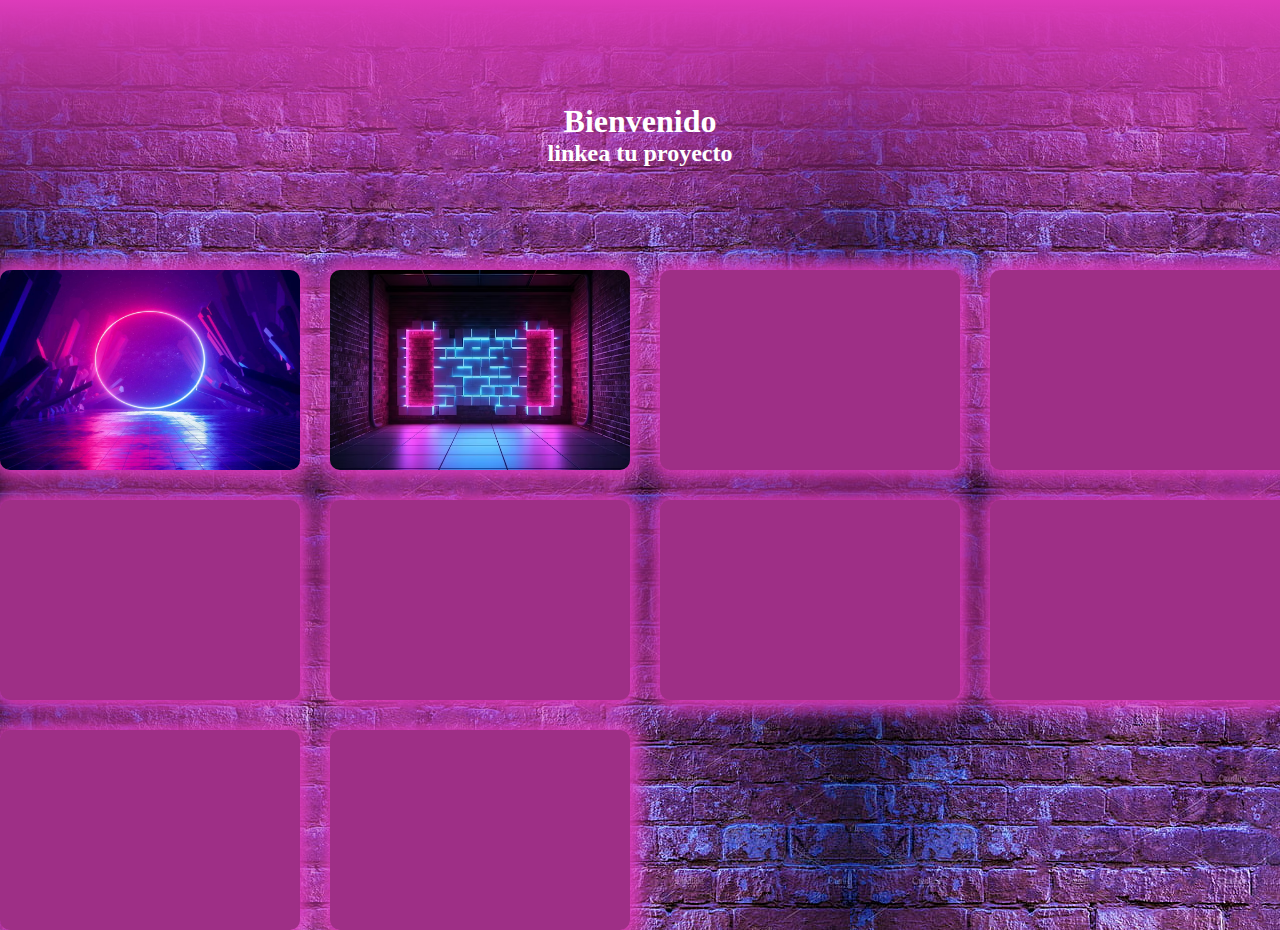
<file: index.html>
<!DOCTYPE html>
<html lang="en">
<head>
    <link rel="stylesheet" href="./css/style.css">
    <meta charset="UTF-8">
    <meta http-equiv="X-UA-Compatible" content="IE=edge">
    <meta name="viewport" content="width=device-width, initial-scale=1.0">
    <title>Document</title>
</head>
<body>
    <header>
        <h1>Bienvenido</h1>
        <h2>linkea tu proyecto</h2>
    </header>
    <main>
        <div class="proyectos">
            <a href="./html/arom/boton.html">
                <img class="imgArom" src="./img/foto (1).jpg" alt="imagend de repositorio de arom">
            </a>
        </div>
        <div class="proyectos">
            <a href="./html/rabia/index.html">
                <img class="imgArom" src="./img/foto (3).jpg" alt="">
            </a>
        </div>
        <div class="proyectos"></div>
        <div class="proyectos"></div>
        <div class="proyectos"></div>
        <div class="proyectos"></div>
        <div class="proyectos"></div>
        <div class="proyectos"></div>
        <div class="proyectos"></div>
        <div class="proyectos"></div>
    </main>
    
</body>
</html>
</file>
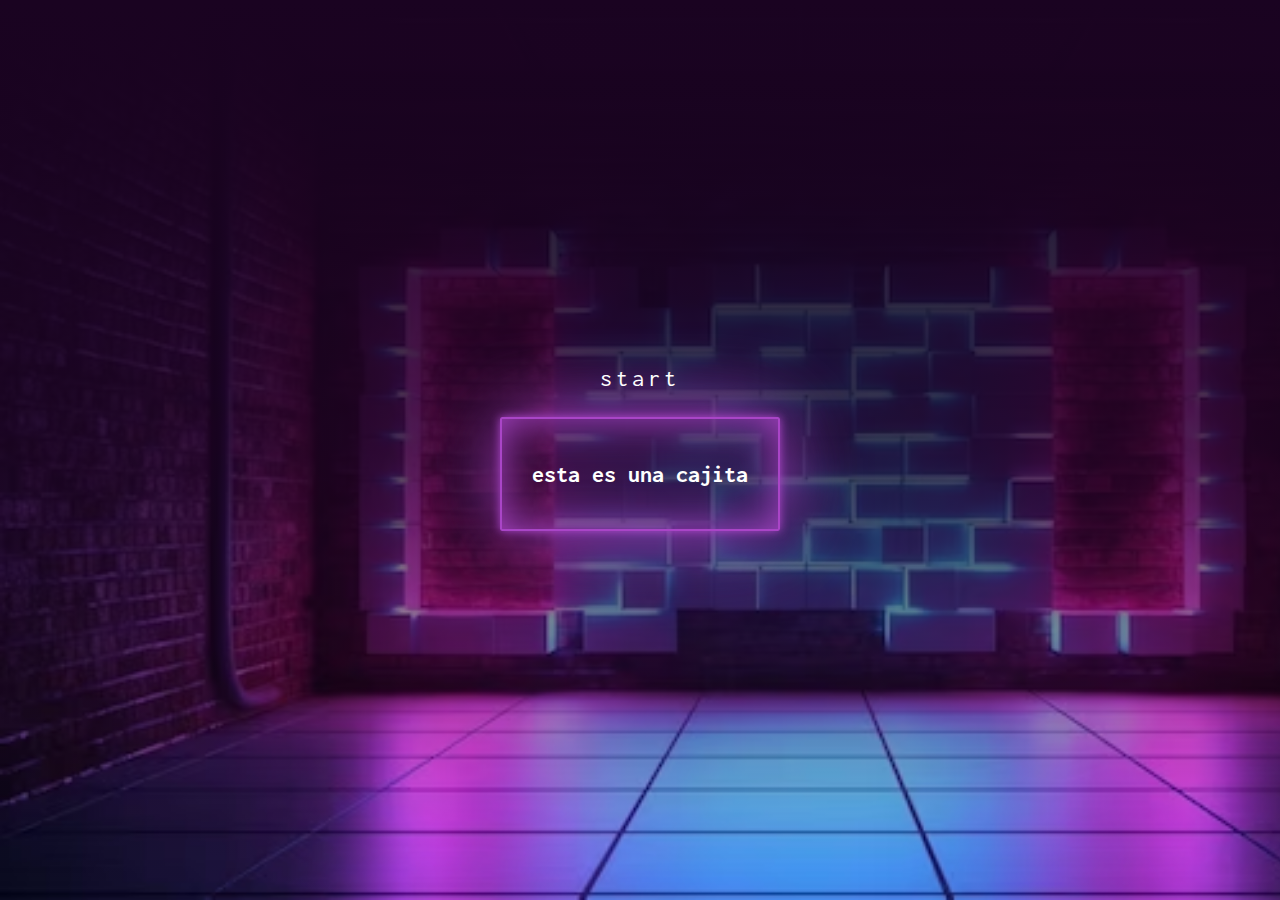
<file: html/arom/boton.html>
<!DOCTYPE html>
<html lang="en">
<head>
    <link rel="stylesheet" href="./css/style.css">
    <meta charset="UTF-8">
    <meta http-equiv="X-UA-Compatible" content="IE=edge">
    <meta name="viewport" content="width=device-width, initial-scale=1.0">
    <title>algo</title>
</head>
<body class="cuerpo">
<section class="fondo">
    <button  class="btn-neon" id="boton">
        <span id="span1"></span>
        <span id="span2"></span>
        <span id="span3"></span>
        <span id="span4"></span>
         start
    </button>
    <div class="cajita" id="cajita">
        <h2>esta es una cajita</h2>
    </div>
</section>
    <script src="./main.js"></script>
</body>
</html>
</file>
<file: css/style.css>
* {
    margin: 0;
    padding: 0;
}
body {
    background-image: url("../img/foto\ \(2\).jpg");
    
}
h1, h2 {
    color: rgb(255, 255, 255);
}
header {
    background: linear-gradient(#dd3bba,#dd3bba00);
    height: 30vh;
    display:flex;
    flex-direction: column;
    justify-content: center;
    align-items: center;
}
main {
    display: grid;
    gap: 30px;
    grid-template-columns: repeat(4, 1fr);
}

.imgArom {
    width: 300px;
    height: 200px;
    border-radius: 10px;
}


.proyectos {
    background-color: #9e2f86;
    box-shadow: 1px 1px 19px 10px #dd3bba;
    width: 300px;
    height: 200px;
    border-radius: 10px;
}
</file>
<file: html/arom/css/style.css>
@import url('https://fonts.googleapis.com/css2?family=Bebas+Neue&family=Inconsolata:wght@200;400;600&display=swap');


*{
    margin:0;
    padding:0;
    font-family: 'Inconsolata', monospace;
} 
/**/
.cuerpo {
    background-image: url(../img/foto\ \(3\).jpg);
    background-repeat: no-repeat;
    background-size: cover;

}
.fondo {
    width:100vw;
    height: 100vh;
    margin: 0;
    padding: 0;
    display: flex;
    justify-content: center;
    align-items:center;
    flex-direction: column;
    background-image:linear-gradient(#1a0321,#1a0321c4,transparent) ;

    font-family: consolas;
}
button{
    cursor: pointer;
    background-color: rgba(0, 0, 0, 0);
    border: 0.001px solid rgba(255, 255, 255, 0);

}
.btn-neon {
    
    position: relative;
    display:inline-block;
    padding:15px 30px;
    color:#fff;
    letter-spacing:4px;
    font-size: 24px;
    text-decoration:none;
    overflow:hidden;
    transition: 0.2s;
 
}
.btn-neon:hover {
    background: #a945c7;
    box-shadow:0 0 10px #a945c7, 0 0 40px  #a945c7, 0 0 80px  #a945c7;
    transition-delay:1s;

}
.btn-neon span {
    position: absolute;
    display:block;
}
#span1 {
    top:0;
    left: -100%;
    width:100%;
    height:2px;
    background: linear-gradient(90deg,transparent, #a945c7);
}
.btn-neon:hover  #span1 {
    left: 100%;
    transition:1s;
}



#span3 {
    bottom:0;
    right: -100%;
    width:100%;
    height:2px;
    background: linear-gradient(270deg,transparent, #a945c7);
}
.btn-neon:hover  #span3 {
    right: 100%;
    transition:1s;
    transition-delay: .5s;
}



#span2 {
    top: -100% ;
    right: 0;
    width:2px;
    height:100%;
    background: linear-gradient(180deg,transparent, #a945c7);
}
.btn-neon:hover  #span2 {
    top: 100%;
    transition:1s;
    transition-delay: .25s;
}

#span4 {
    bottom: -100% ;
    left: 0;
    width:2px;
    height:100%;
    background: linear-gradient(360deg,transparent, #a945c7);
}
.btn-neon:hover  #span4 {
    bottom: 100%;
    transition:1s;
    transition-delay: .75s;
}
.cuerpo a {
    text-shadow: 2px 2px 20px, 2px 2px 80px, 2px 2px 10px;
}
.cajita {
    color:#fff;
    display:flex;
    align-items: center;
    justify-content:center;
    margin: 20px;
    width:20vw;
    height:10vh;
    margin-top: 10px;
    background-color: #a945c71f;
    border:2px solid #a945c7;
    box-shadow:0 0 10px #a945c7,inset 0 0 40px  #a945c7, 0 0 80px  #a945c7;
    border-radius:2px;
    text-align: center;
    padding:10px;
    animation: mover 5s cubic-bezier(0.075, 0.82, 0.165, 1) infinite;
}
.cajita:hover {
    box-shadow:0 0 10px #a945c7, 0 0 40px  #a945c7, 0 0 80px  #a945c7;
    transition:1s;
}
.Click {
    color:#fff;
    display:flex;
    align-items: center;
    justify-content:center;
    margin: 20px;
    width:20vw;
    height:10vh;
    margin-top: 10px;
    background-color: #a945c71f;
    border:2px solid #a945c7;
    box-shadow:0 0 10px #a945c7,inset 0 0 40px  #a945c7, 0 0 80px  #a945c7;
    border-radius:2px;
    text-align: center;
    padding:10px;
    animation: Click 5s cubic-bezier(0.075, 0.82, 0.165, 1) infinite;
}



@keyframes mover {
    0% {
        transform: translate(00px);
    }
    20% {
        transform: translate(200px);
    }
    40% {
        transform: translate(200px,-200px);

    }
    60% {
        transform: translate(-200px,-200px);

    }
    80% {
        transform: translate(-200px);
    }

}
@keyframes Click {
    0% {
        transform: translate(00px);
    }
    20% {
        transform: translate(-200px);
    }
    40% {
        transform: translate(-200px,-200px);

    }
    60% {
        transform: translate(200px,-200px);

    }
    80% {
        transform: translate(200px);
    }

}





 @keyframes rotate-center{0%{transform:rotate(0)}100%{transform:rotate(360deg)}}
@keyframes scale-up-center{0%{transform:scale(.5)}100%{transform:scale(1)}}
</file>
